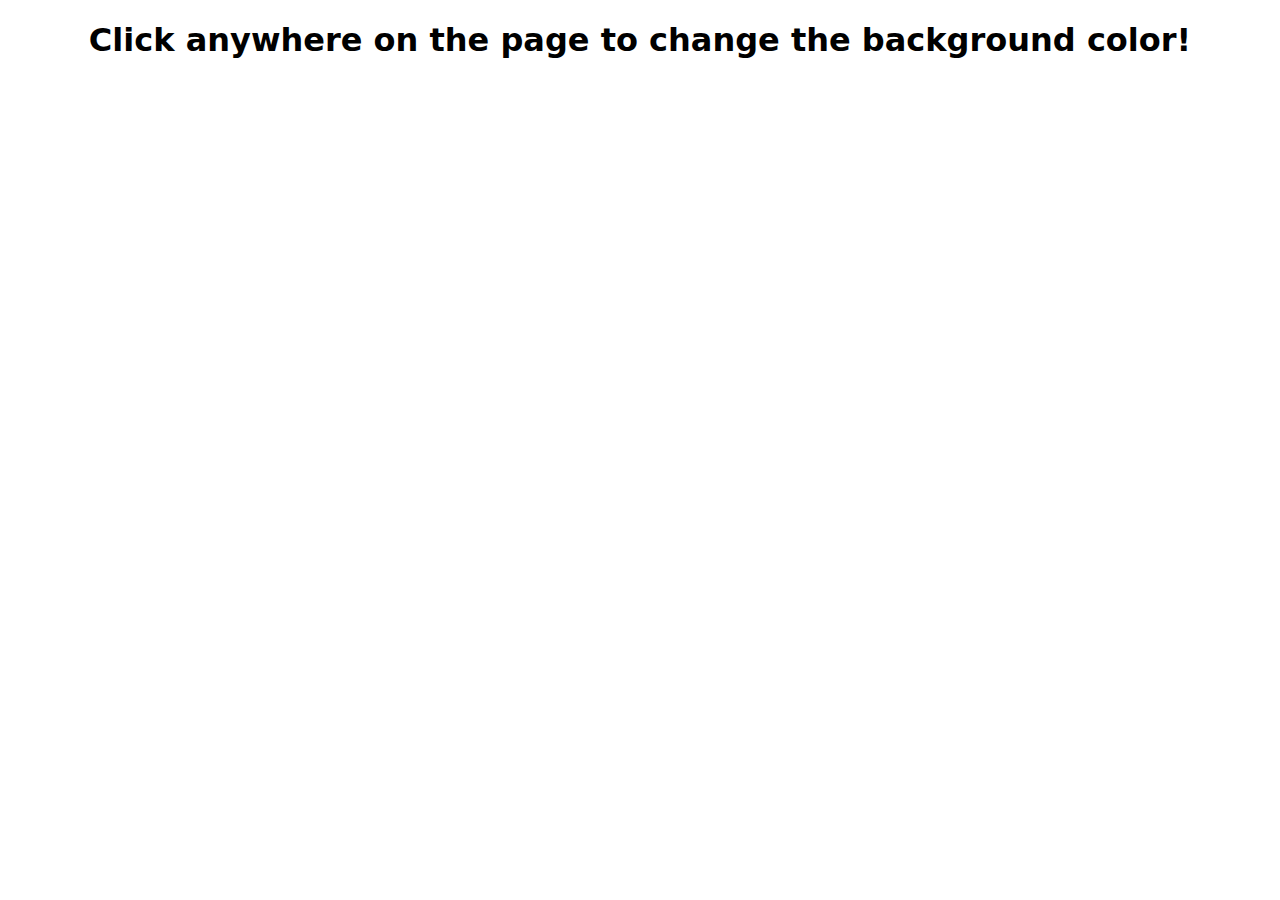
<file: changeBackgroundColor/index.html>
<!DOCTYPE html>
<html lang="en">
<head>
    <meta charset="UTF-8">
    <meta name="viewport" content="width=device-width, initial-scale=1.0">
    <link rel="stylesheet" href="style.css">
    <title>Element</title>
</head>
<body>
    <h1>Click anywhere on the page to change the background color!</h1>
    

    <script src="app.js"></script>
</body>
</html>
</file>
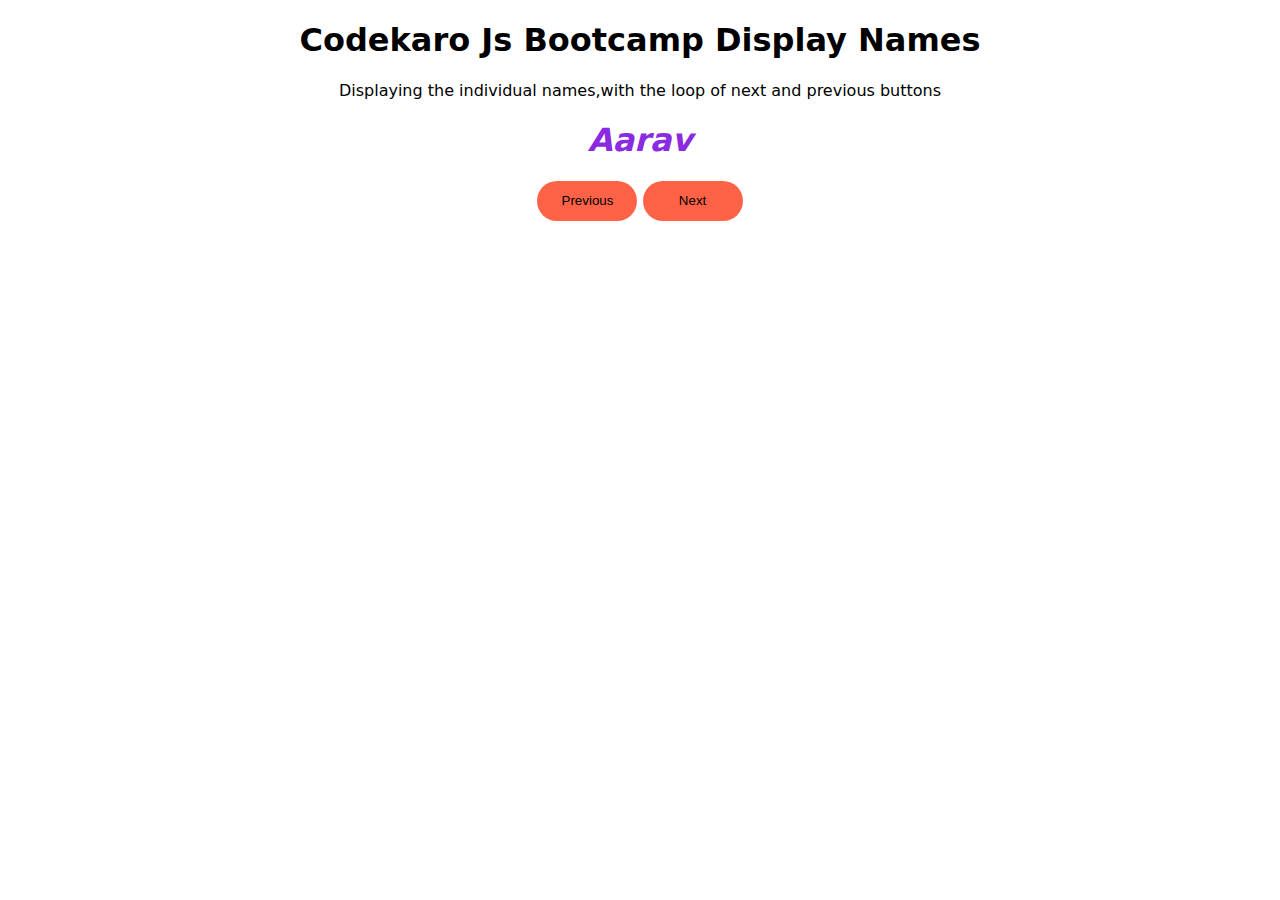
<file: display_Names/index.html>
<!DOCTYPE html>
<html lang="en">
<head>
    <meta charset="UTF-8">
    <meta name="viewport" content="width=device-width, initial-scale=1.0">
    <link rel="stylesheet" href="styles.css">
    <title>Display_Names</title>
</head>
<body>
    <h1>Codekaro Js Bootcamp Display Names </h1>
    <p>Displaying the individual names,with the loop of next and previous buttons</p>
    <h1 id="user-name"></h1>
    <button id="btn" onclick="previousBtnClick()">Previous</button>
    <button  id="btn" onclick="nextBtnClick()">Next</button>
    <script src="app.js"></script>
</body>
</html>
</file>
<file: changeBackgroundColor/style.css>
body{
    font-family: system-ui, -apple-system, BlinkMacSystemFont, 'Segoe UI', Roboto, Oxygen, Ubuntu, Cantarell, 'Open Sans', 'Helvetica Neue', sans-serif;
}
h1{
    text-align: center;
}
</file>
<file: display_Names/styles.css>
body{
    text-align: center;
    font-family: system-ui, -apple-system, BlinkMacSystemFont, 'Segoe UI', Roboto, Oxygen, Ubuntu, Cantarell, 'Open Sans', 'Helvetica Neue', sans-serif;
}
#user-name{
    color: blueviolet;
    font-style: italic;
    
}
#btn{
    height: 40px;
    width: 100px;
    background-color: tomato;
    border-radius: 40px;
    border: none;
    cursor: pointer;
}

#btn:hover{
    background-color: rgba(207, 184, 184, 0.975);
}
</file>
